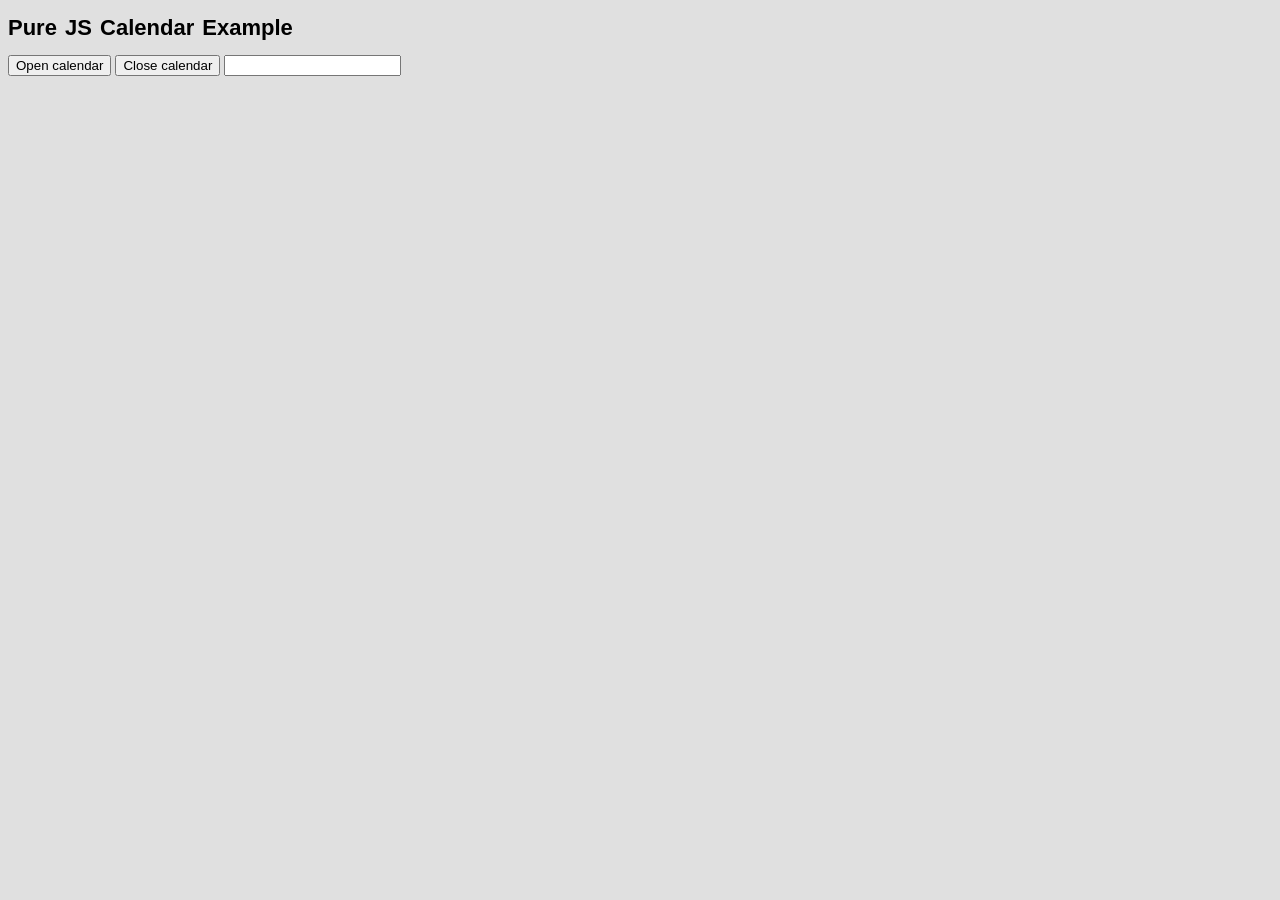
<file: dashb/WebContent/includes/pcal/index.html>
<!DOCTYPE html>
<html>
<head>
    <meta charset="utf-8" />
    <title>Calendar Widget</title>
    <link rel="stylesheet" href="css/calendar.css" />
    <script type="text/javascript" src="scripts/pureJSCalendar.js"></script>
</head>
<body>
    <h1 style="font-size:22px;font-family:sans-serif;word-spacing:2px;">Pure JS Calendar Example</h1>
    <input type="button" value="Open calendar" onclick="pureJSCalendar.open('dd.MM.yyyy', 20, 30, 1, '2018-5-5', '2019-8-20', 'txtTest', 20)" />
    <input type="button" value="Close calendar" onclick="pureJSCalendar.close()" />
    <input type="text" id="txtTest" />
</body>
</html>
</file>
<file: dashb/WebContent/includes/pcal/css/calendar.css>
body {
    background: #e0e0e0;
}

#cal {
    -moz-box-shadow: 0px 3px 3px rgba(0, 0, 0, 0.25);
    -webkit-box-shadow: 0px 3px 3px rgba(0, 0, 0, 0.25);
    margin: 50px auto;
    font: 13px/1.5 "Helvetica Neue", Helvatica, Arial, san-serif;
    display: table;
    position: absolute;
}

/*header bar---------------------*/
#cal .header {
    cursor: default;
    background: #cd310d;
    background: -moz-linear-gradient(top, #b32b0c, #cd310d);
    background: -webkit-gradient(linear, left top, left bottom, from(#b32b0c), to(#cd310d));
    height: 34px;
    position: relative;
    color: #fff;
    -webkit-border-top-left-radius: 5px;
    -webkit-border-top-right-radius: 5px;
    -moz-border-radius-topleft: 5px;
    -moz-border-radius-topright: 5px;
    border-top-left-radius: 5px;
    border-top-right-radius: 5px;
    font-weight: bold;
    text-shadow: 0px -1px 0 #87260C;
    text-transform: uppercase;
}

#cal .header span {
    display: inline-block;
    line-height: 34px;
}

    #cal .header .hook {
        width: 9px;
        height: 28px;
        position: absolute;
        bottom: 60%;
        border-radius: 10px;
        -moz-border-radius: 10px;
        -webkit-border-radius: 10px;
        /*background: #ececec;
        background: -moz-linear-gradient(right top, #fff, #827e7d);
        background: -webkit-gradient(linear, right top, right bottom, from(#fff), to(#827e7d));
        box-shadow: 0px -1px 2px rgba(0, 0, 0, 0.65 );
        -moz-box-shadow: 0px -1px 2px rgba(0, 0, 0, 0.65 );
        -webkit-box-shadow: 0px -1px 2px rgba(0, 0, 0, 0.65 );*/
    }

.right.hook {
    right: 15%;
}

.left.hook {
    left: 15%;
}

/*month switch buttons*/
#cal .header .button {
    width: 24px;
    text-align: center;
    position: absolute;
}

#cal .header .left.button {
    left: 0;
    -webkit-border-top-left-radius: 5px;
    -moz-border-radius-topleft: 5px;
    border-top-left-radius: 5px;
    border-right: 1px solid #ae2a0c;
}

#cal .header .right.button {
    right: 0;
    top: 0;
    border-left: 1px solid #ae2a0c;
    -webkit-border-top-right-radius: 5px;
    -moz-border-radius-topright: 5px;
    border-top-right-radius: 5px;
}

#cal .header .button:hover {
    background: -moz-linear-gradient(top, #d94215, #bb330f);
    background: -webkit-gradient(linear, left top, left bottom, from(#d94215), to(#bb330f));
}

/*month label*/
#cal .header .month-year {
    letter-spacing: 1px;
    width: 100%;
    text-align: center;
}

/*day headers---------------------*/
.eformDayDisabled {
    background-color: lightgray;
}

#cal table {
    background: #fff;
    border-collapse: collapse;
}

#cal td {
    color: #2b2b2b;
    width: 30px;
    height: 30px;
    line-height: 30px;
    text-align: center;
    border: 1px solid #e6e6e6;
    cursor: default;
}

#cal #days td {
    height: 26px;
    line-height: 26px;
    text-transform: uppercase;
    font-size: 90%;
    color: #9e9e9e;
}

    #cal #days td:not(:last-child) {
        border-right: 1px solid #fff;
    }

#cal #cal-frame td.today {
    background: #ededed;
    color: #8c8c8c;
    box-shadow: 1px 1px 0px #fff inset;
    -moz-box-shadow: 1px 1px 0px #fff inset;
    -webkit-box-shadow: 1px 1px 0px #fff inset;
}

#cal #cal-frame td:not(.nil):hover {
    color: #fff;
    text-shadow: #6C1A07 0px -1px;
    background: #CD310D;
    background: -moz-linear-gradient(top, #b32b0c, #cd310d);
    background: -webkit-gradient(linear, left top, left bottom, from(#b32b0c), to(#cd310d));
    -moz-box-shadow: 0px 0px 0px;
    -webkit-box-shadow: 0px 0px 0px;
}

#cal #cal-frame td span {
    font-size: 80%;
    position: relative;
}

    #cal #cal-frame td span:first-child {
        bottom: 5px;
    }

    #cal #cal-frame td span:last-child {
        top: 5px;
    }

#cal #cal-frame table.curr {
    float: left;
}

#cal #cal-frame table.temp {
    position: absolute;
}
</file>
